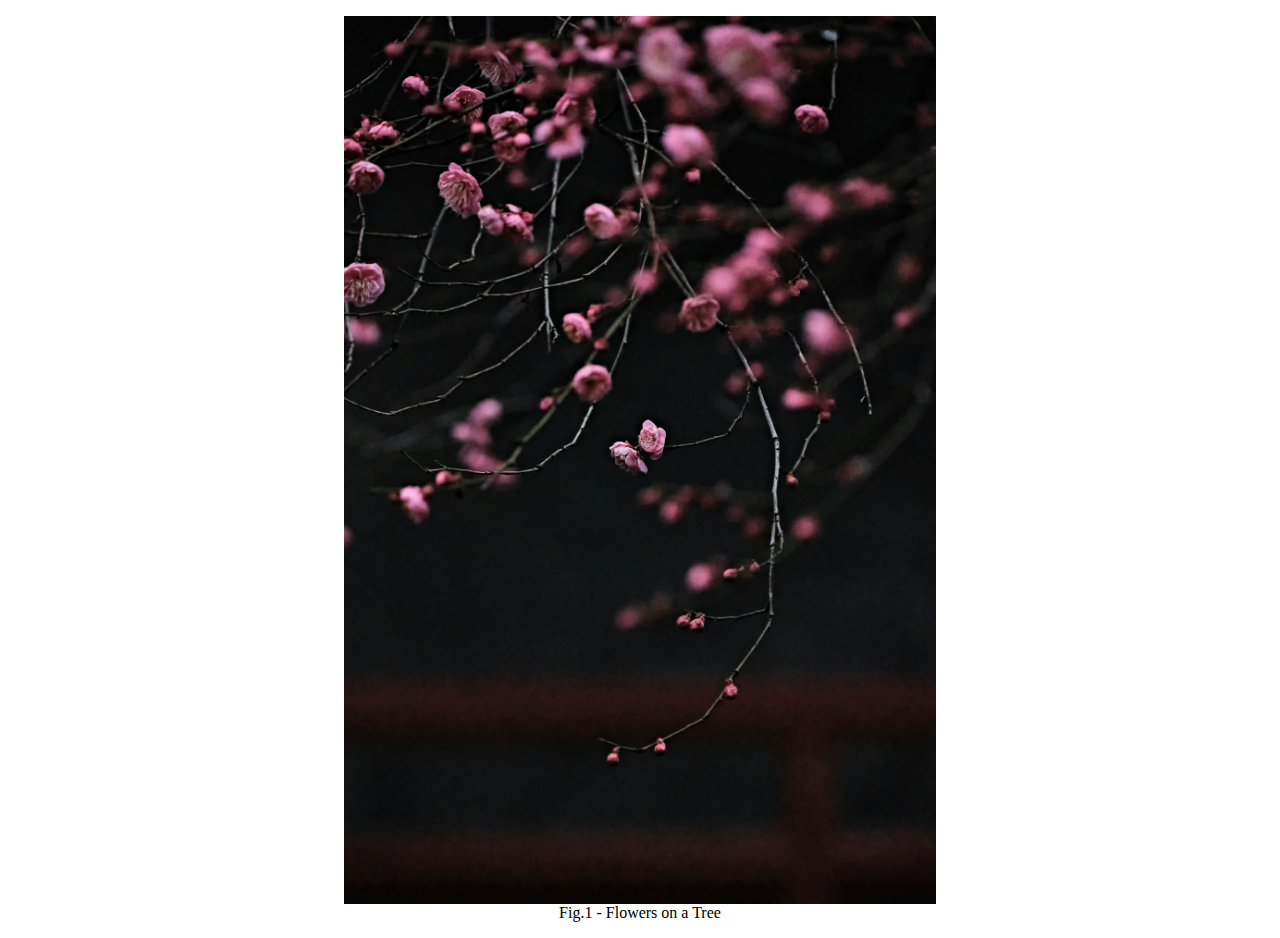
<file: module05/index.html>
<!DOCTYPE html>
<html lang="en-US">
    <head>
        <meta charset="UTF-8" />
        <title>Picture</title>
      <link rel="stylesheet" href="style.css">
    </head>
    <body>
      <figure>
          <picture>
              <!-- Small image jpg of green flowers -->
              <source srcset="../module05/images/image-small.jpg" media="(max-width: 500px)">
              <!-- Small image webp of light pink flowers-->
              <source srcset="../module05/images/image-small.webp" media="(max-width: 600px)">
              <!-- Large image webp of purple flowers-->
              <source srcset="../module05/images/image-large.webp" media="(max-width: 1000px)">
              <!-- Large image jpg of pink flowers-->
              <source srcset="../module05/images/image-large.jpg">
              <img src="img_flowers.jpg" alt="pink flowers" style="width: 50%;">
        </picture>
          <figcaption>Fig.1 - Flowers on a Tree</figcaption>
      </figure>
    </body>
</file>
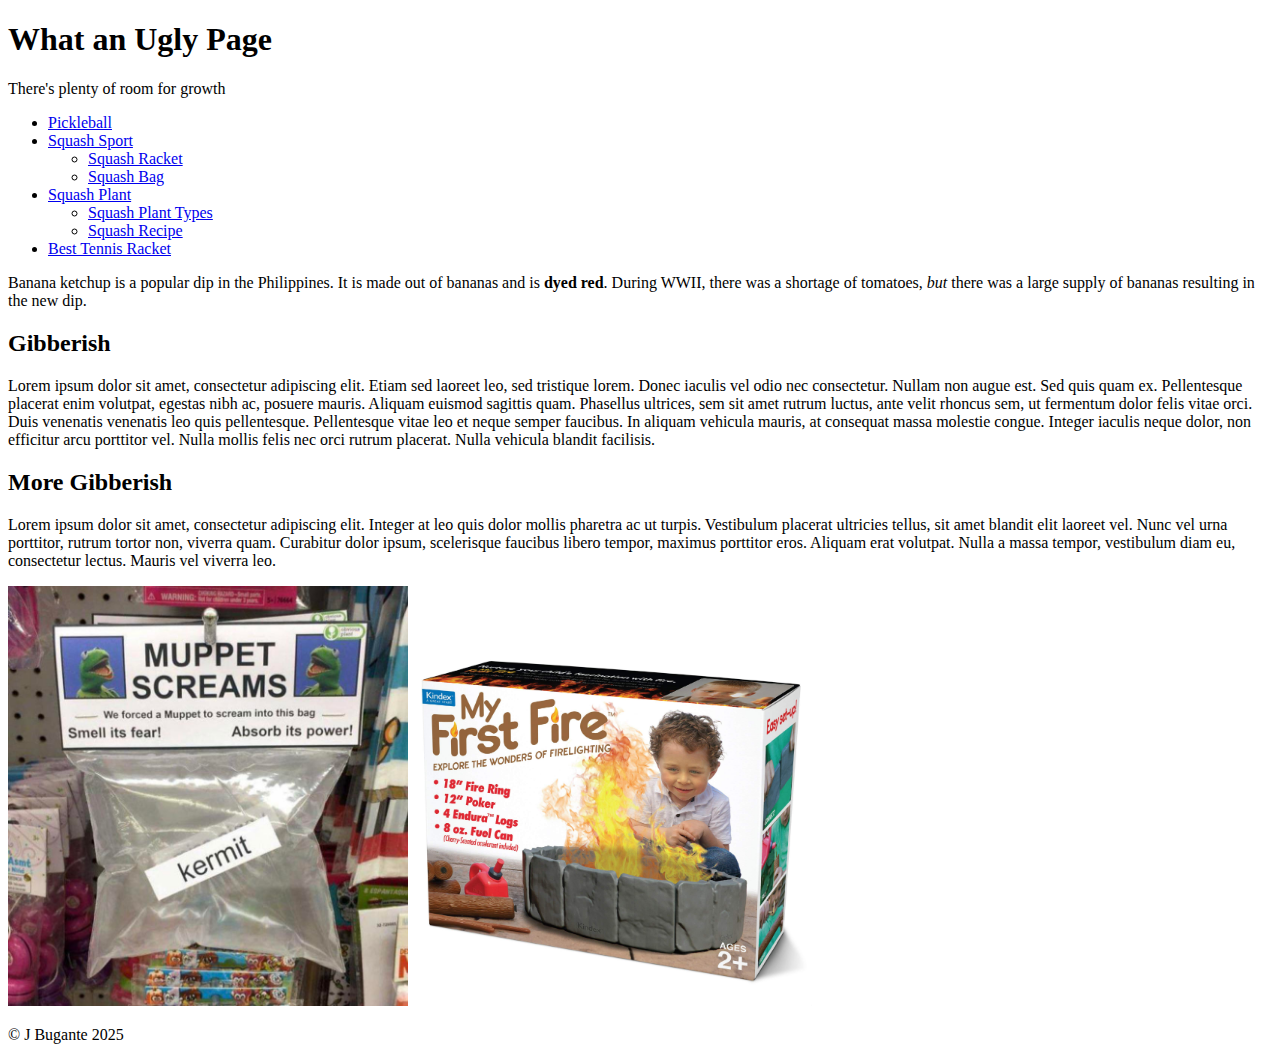
<file: module03/Ugly.html>
<!DOCTYPE html>
<html lang="en-US">
    <head>
        <meta charset="UTF-8" />
        <title>Ugly Page</title>
    </head>
    <body>
        <header>
            <h1>What an Ugly Page</h1>
            <p>There's plenty of room for growth</p>
            <nav>
                <ul>
                    <li><a href="https://usapickleball.org/what-is-pickleball/" target="_blank" rel="nofollow">Pickleball</a></li>
                    <li><a href="https://www.olympics.com/en/news/squash-rules-how-to-play" target="_blank" rel="nofollow">Squash Sport</a></li>
                        <ul>
                            <li><a href="https://www.head.com/en_US/squash/racquets.html" target="_blank" rel="nofollow">Squash Racket</a></li>
                            <li><a href="https://www.head.com/en_US/bags/squash.html" target="_blank" rel="nofollow">Squash Bag</a></li>
                        </ul>
                    <li><a href="https://bonnieplants.com/blogs/how-to-grow/growing-squash" target="_blank" rel="nofollow">Squash Plant</a></li>
                        <ul>
                            <li><a href="https://www.jessicagavin.com/types-of-squash/" target="_blank" rel="nofollow">Squash Plant Types</a></li>
                            <li><a href="https://www.loveandlemons.com/yellow-squash-recipe/" target="_blank" rel="nofollow">Squash Recipe</a></li>
                        </ul>
                    <li><a href="https://www.amazon.com/HEAD-Graphene-360-Instinct-Reverse/dp/B07RZWDQ3P/ref=sr_1_5?crid=2SWJ0NJ5XYS7L&dib=eyJ2IjoiMSJ9.[base64].2JBAh5C5GeUOpzHIU-3RKVIH27Gg4ObpGEuR0ZMiQ1o&dib_tag=se&keywords=head+instinct+graphene+360&qid=1737731404&s=sporting-goods&sprefix=head+instinct+graphene+360%2Csporting%2C70&sr=1-5" target="_blank" rel="nofollow">Best Tennis Racket</a></li>
                </ul>
            </nav>
        </header>
        <main>
            <section class = "primary">
                <article>
                    <p>Banana ketchup is a popular dip in the Philippines. It is made out of bananas and is <strong>dyed red</strong>. During WWII, there was a shortage of tomatoes, <em>but</em> there was a large supply of bananas resulting in the new dip.</p>
                </article>
                <article>
                    <h2>Gibberish</h2>
                    <p>Lorem ipsum dolor sit amet, consectetur adipiscing elit. Etiam sed laoreet leo, sed tristique lorem. Donec iaculis vel odio nec consectetur. Nullam non augue est. Sed quis quam ex. Pellentesque placerat enim volutpat, egestas nibh ac, posuere mauris. Aliquam euismod sagittis quam. Phasellus ultrices, sem sit amet rutrum luctus, ante velit rhoncus sem, ut fermentum dolor felis vitae orci. Duis venenatis venenatis leo quis pellentesque. Pellentesque vitae leo et neque semper faucibus. In aliquam vehicula mauris, at consequat massa molestie congue. Integer iaculis neque dolor, non efficitur arcu porttitor vel. Nulla mollis felis nec orci rutrum placerat. Nulla vehicula blandit facilisis.</p>
                </article>
                <article>
                    <h2>More Gibberish</h2>
                    <p>Lorem ipsum dolor sit amet, consectetur adipiscing elit. Integer at leo quis dolor mollis pharetra ac ut turpis. Vestibulum placerat ultricies tellus, sit amet blandit elit laoreet vel. Nunc vel urna porttitor, rutrum tortor non, viverra quam. Curabitur dolor ipsum, scelerisque faucibus libero tempor, maximus porttitor eros. Aliquam erat volutpat. Nulla a massa tempor, vestibulum diam eu, consectetur lectus. Mauris vel viverra leo.</p>
                </article>
            </section>
        </main>
        <aside>
            <img src="images/y6z45ejo4ru51.jpg" alt="Fake muppet product" width="400" height="auto"/>
            <img src="images/818jkHRem5L.jpg" alt= "Child setting fire" width="400" height="auto" />
        </aside>
        <footer>
            <p>&copy; J Bugante 2025</p>
        </footer>
    </body>
</html>
</file>
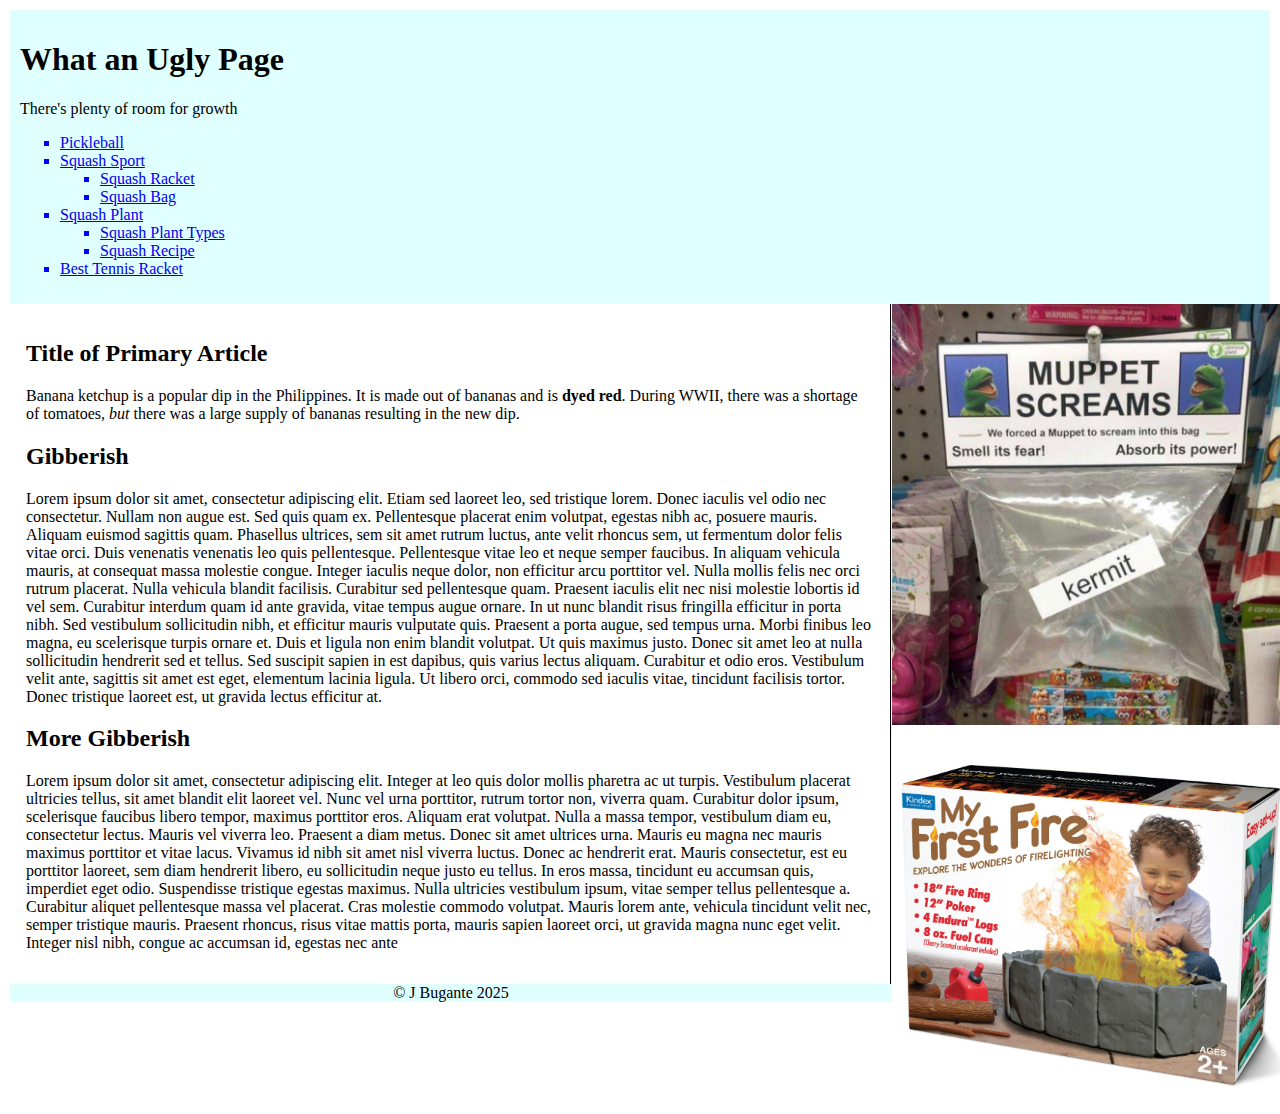
<file: module04/UglyCopy.html>
<!DOCTYPE html>
<html lang="en-US">
    <head>
        <meta charset="UTF-8" />
        <title>Ugly Page Fix</title>
        <link rel="stylesheet" href="style.css">
    </head>
    <body>
        <header>
            <h1>What an Ugly Page</h1>
            <p>There's plenty of room for growth</p>
            <nav>
                <ul>
                    <li><a href="https://usapickleball.org/what-is-pickleball/" target="_blank" rel="nofollow">Pickleball</a></li>
                    <li><a href="https://www.olympics.com/en/news/squash-rules-how-to-play" target="_blank" rel="nofollow">Squash Sport</a></li>
                        <ul>
                            <li><a href="https://www.head.com/en_US/squash/racquets.html" target="_blank" rel="nofollow">Squash Racket</a></li>
                            <li><a href="https://www.head.com/en_US/bags/squash.html" target="_blank" rel="nofollow">Squash Bag</a></li>
                        </ul>
                    <li><a href="https://bonnieplants.com/blogs/how-to-grow/growing-squash" target="_blank" rel="nofollow">Squash Plant</a></li>
                        <ul>
                            <li><a href="https://www.jessicagavin.com/types-of-squash/" target="_blank" rel="nofollow">Squash Plant Types</a></li>
                            <li><a href="https://www.loveandlemons.com/yellow-squash-recipe/" target="_blank" rel="nofollow">Squash Recipe</a></li>
                        </ul>
                    <li><a href="https://www.amazon.com/HEAD-Graphene-360-Instinct-Reverse/dp/B07RZWDQ3P/ref=sr_1_5?crid=2SWJ0NJ5XYS7L&dib=eyJ2IjoiMSJ9.[base64].2JBAh5C5GeUOpzHIU-3RKVIH27Gg4ObpGEuR0ZMiQ1o&dib_tag=se&keywords=head+instinct+graphene+360&qid=1737731404&s=sporting-goods&sprefix=head+instinct+graphene+360%2Csporting%2C70&sr=1-5" target="_blank" rel="nofollow">Best Tennis Racket</a></li>
                </ul>
            </nav>
        </header>
        <main>
            <section class = "primary">
                <h2>Title of Primary Article</h2>
                <article>
                    <p>Banana ketchup is a popular dip in the Philippines. It is made out of bananas and is <strong>dyed red</strong>. During WWII, there was a shortage of tomatoes, <em>but</em> there was a large supply of bananas resulting in the new dip.</p>
                </article>
                <article>
                    <h2>Gibberish</h2>
                    <p>Lorem ipsum dolor sit amet, consectetur adipiscing elit. Etiam sed laoreet leo, sed tristique lorem. Donec iaculis vel odio nec consectetur. Nullam non augue est. Sed quis quam ex. Pellentesque placerat enim volutpat, egestas nibh ac, posuere mauris. Aliquam euismod sagittis quam. Phasellus ultrices, sem sit amet rutrum luctus, ante velit rhoncus sem, ut fermentum dolor felis vitae orci. Duis venenatis venenatis leo quis pellentesque. Pellentesque vitae leo et neque semper faucibus. In aliquam vehicula mauris, at consequat massa molestie congue. Integer iaculis neque dolor, non efficitur arcu porttitor vel. Nulla mollis felis nec orci rutrum placerat. Nulla vehicula blandit facilisis. Curabitur sed pellentesque quam. Praesent iaculis elit nec nisi molestie lobortis id vel sem. Curabitur interdum quam id ante gravida, vitae tempus augue ornare. In ut nunc blandit risus fringilla efficitur in porta nibh. Sed vestibulum sollicitudin nibh, et efficitur mauris vulputate quis. Praesent a porta augue, sed tempus urna. Morbi finibus leo magna, eu scelerisque turpis ornare et. Duis et ligula non enim blandit volutpat. Ut quis maximus justo. Donec sit amet leo at nulla sollicitudin hendrerit sed et tellus. Sed suscipit sapien in est dapibus, quis varius lectus aliquam. Curabitur et odio eros. Vestibulum velit ante, sagittis sit amet est eget, elementum lacinia ligula. Ut libero orci, commodo sed iaculis vitae, tincidunt facilisis tortor. Donec tristique laoreet est, ut gravida lectus efficitur at.</p>
                </article>
                <article>
                    <h2>More Gibberish</h2>
                    <p>Lorem ipsum dolor sit amet, consectetur adipiscing elit. Integer at leo quis dolor mollis pharetra ac ut turpis. Vestibulum placerat ultricies tellus, sit amet blandit elit laoreet vel. Nunc vel urna porttitor, rutrum tortor non, viverra quam. Curabitur dolor ipsum, scelerisque faucibus libero tempor, maximus porttitor eros. Aliquam erat volutpat. Nulla a massa tempor, vestibulum diam eu, consectetur lectus. Mauris vel viverra leo. Praesent a diam metus. Donec sit amet ultrices urna. Mauris eu magna nec mauris maximus porttitor et vitae lacus. Vivamus id nibh sit amet nisl viverra luctus. Donec ac hendrerit erat. Mauris consectetur, est eu porttitor laoreet, sem diam hendrerit libero, eu sollicitudin neque justo eu tellus. In eros massa, tincidunt eu accumsan quis, imperdiet eget odio. Suspendisse tristique egestas maximus. Nulla ultricies vestibulum ipsum, vitae semper tellus pellentesque a. Curabitur aliquet pellentesque massa vel placerat. Cras molestie commodo volutpat. Mauris lorem ante, vehicula tincidunt velit nec, semper tristique mauris. Praesent rhoncus, risus vitae mattis porta, mauris sapien laoreet orci, ut gravida magna nunc eget velit. Integer nisl nibh, congue ac accumsan id, egestas nec ante</p>
                </article>
            </section>
        </main>
        <aside>
            <img src="../module03/images/y6z45ejo4ru51.jpg" alt="Fake muppet product" width="400" height="auto"/>
            <img src="../module03/images/818jkHRem5L.jpg" alt= "Child setting fire" width="400" height="auto" />
        </aside>
        <footer>
            <p>&copy; J Bugante 2025</p>
        </footer>
    </body>
</html>
</file>
<file: module05/style.css>
img {
  display: block;
  margin: auto;
  width: 50%;
}
figcaption {
  text-align: center;
}
</file>
<file: module04/style.css>
/*
Description:  theme for Classes
Author:       J Neathawk
Author URI:   https://knighthawk0811.github.io
License: GPLv3
License URI: http://www.gnu.org/licenses/gpl.html
*/



/*--------------------------------------------------------------
selector {
	layout(position)
	
	content(text)
	
	design(background)
	
	other(z-index)
}
----------------------------------------------------------------
>>> COLORS:	  
----------------------------------------------------------------
:root {
  --color-variable: #ffffff;
}


----------------------------------------------------------------
>>> TABLE OF CONTENTS:
----------------------------------------------------------------
# Universal
# General Elements
# Modal Navigation
# Navigation
# Header Area
# Content Area
# Footer Area
# Reusable Classes
# Other
# Templates
# Media Queries

--------------------------------------------------------------*/



/*--------------------------------------------------------------
# Universal
--------------------------------------------------------------*/
html * {
    box-sizing: border-box;
}
/*--------------------------------------------------------------
# General Elements
--------------------------------------------------------------*/


/*--------------------------------------------------------------
# Navigation
--------------------------------------------------------------*/
nav a:visited {
  color: black;
}
nav a:hover {
  color: red;
}
nav a:active {
  color: purple;
}

li {
  list-style-type: square;
  color: blue;
}

/*--------------------------------------------------------------
# Header Area
--------------------------------------------------------------*/
header {
  background-color: lightcyan;
  padding: 10px;
}

/*--------------------------------------------------------------
# Content Area
--------------------------------------------------------------*/
body {
  margin: 0;
  padding: 10px;
}
main {
  width: calc(70% - 1px);
  float: left;
  padding: 1rem;
  border-right: 1px solid black;
background-color: white;
}
aside {
  width: 30%;
  float: right;
  background-color: white;
}
/*--------------------------------------------------------------
# Footer Area
--------------------------------------------------------------*/
footer {
  background-color: lightcyan;
  text-align: center;
}

/*--------------------------------------------------------------
# Reusable Classes
--------------------------------------------------------------*/


/*--------------------------------------------------------------
# Other
--------------------------------------------------------------*/


/*--------------------------------------------------------------
# Templates
--------------------------------------------------------------*/


/*--------------------------------------------------------------
# Media Queries
--------------------------------------------------------------*/
</file>
